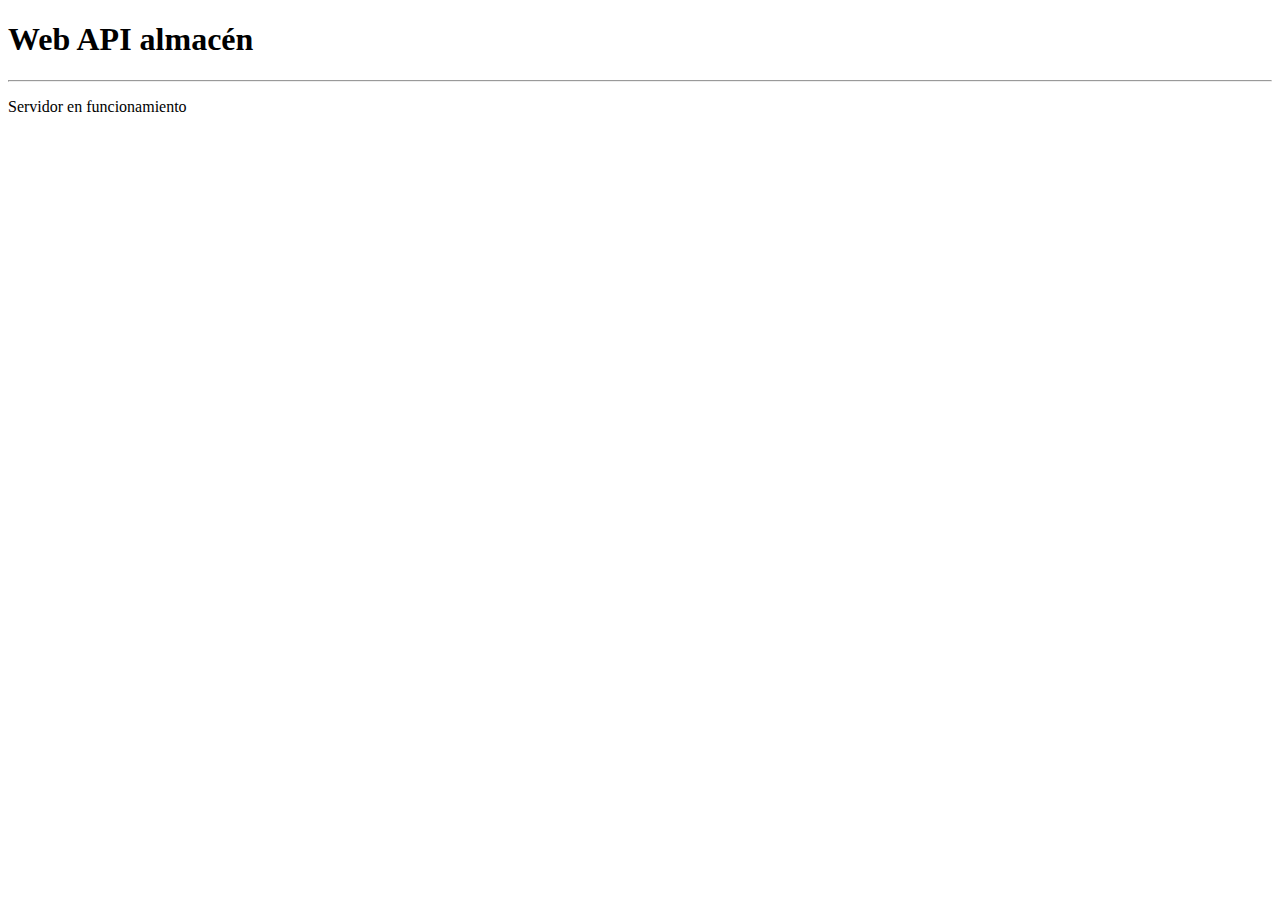
<file: WebApiAlmacen/wwwroot/index.html>
﻿<!DOCTYPE html>
<html>
<head>
    <meta charset="utf-8" />
    <title>Web API Almacén</title>
</head>
<body>
    <h1>Web API almacén</h1>
    <hr />
    <p>Servidor en funcionamiento</p>
</body>
</html>
</file>
